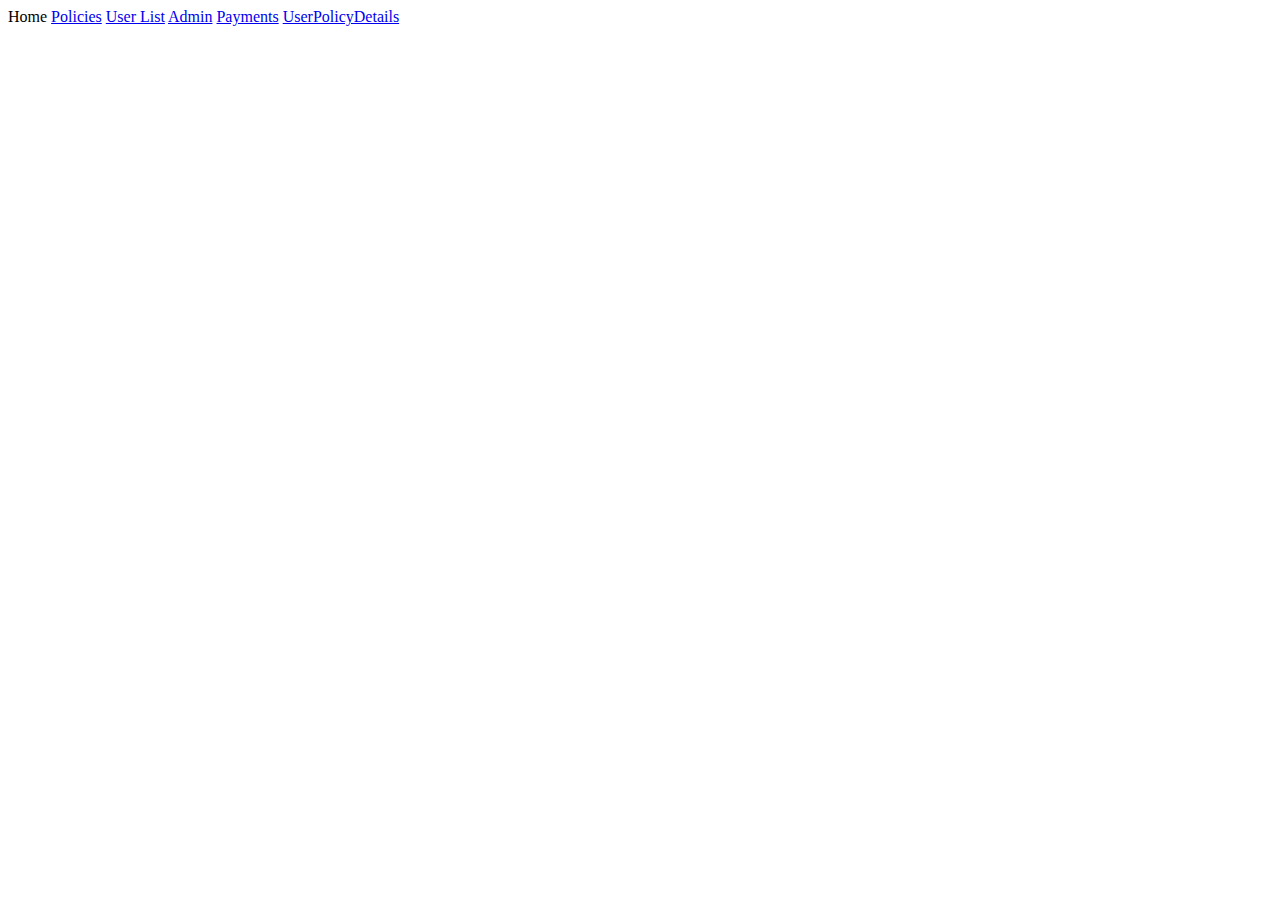
<file: dashboard.component.html>
<body>

    
    
    <div class="navbar">
        <a routerLink="/home" class="active" onclick="myFunction()">Home</a>
      
        <a href="policies" onclick="myFunction()">Policies</a>
      
        <a href="user" onclick="myFunction()">User List</a>

        <a href="admin" onclick="myFunction()">Admin</a>

        <a href="pay" onclick="myFunction()">Payments</a>
        <a href="upd" onclick="myFunction()">UserPolicyDetails</a>
        
    </div>
    
    </body>
    <router-outlet></router-outlet>
</file>
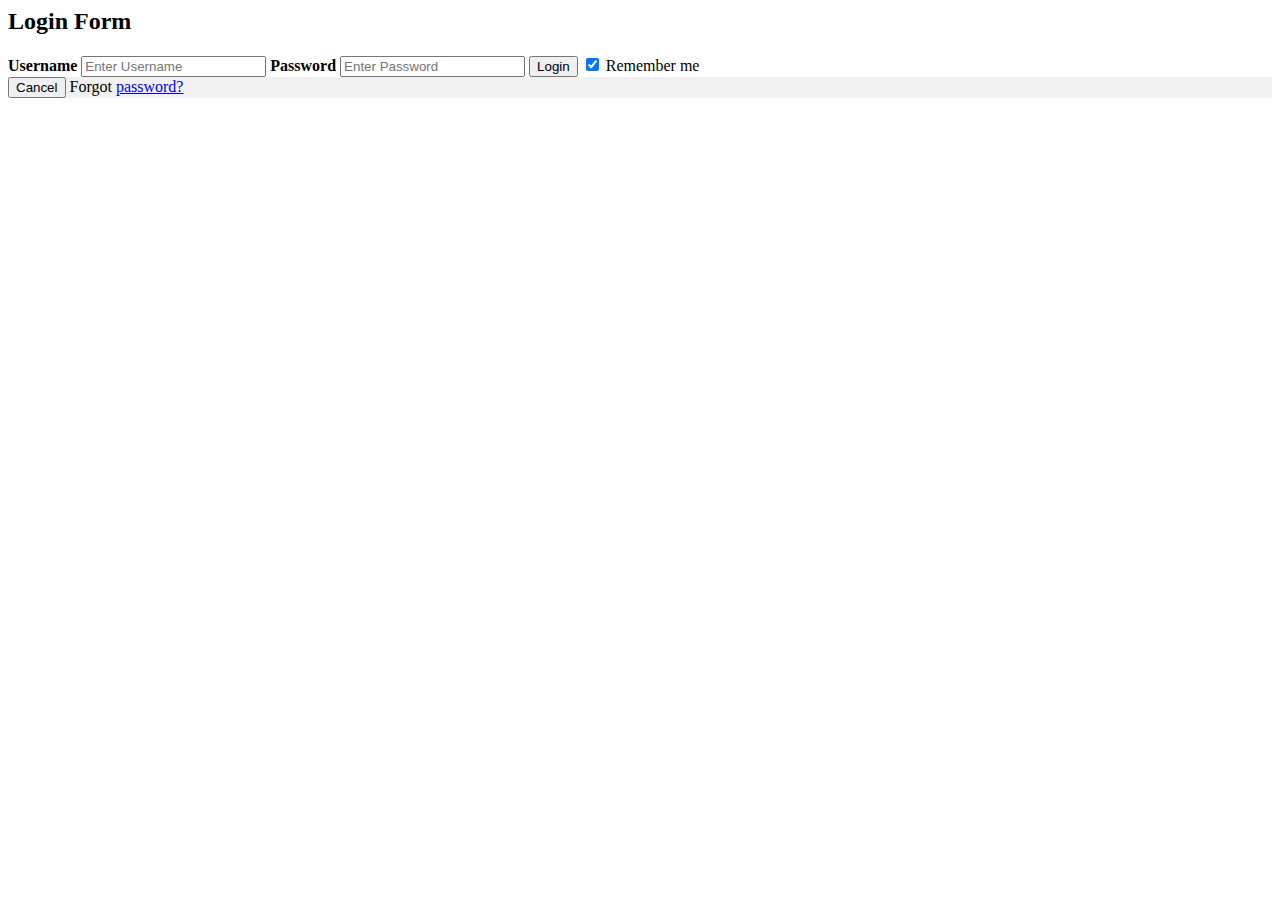
<file: login.component.html>
<body style="background-color: white;">
  
<h2>Login Form</h2>

<form action="/action_page.php" method="post">
 

  <div class="container">
    <label for="uname"><b>Username</b></label>
    <input type="text" placeholder="Enter Username" name="uname" required>

    <label for="psw"><b>Password</b></label>
    <input type="password" placeholder="Enter Password" name="psw" required>
        
    <button type="submit"><a routeLink="/policy" >Login</a></button>
    <label>
      <input type="checkbox" checked="checked" name="remember"> Remember me
    </label>
  </div>

  <div class="container" style="background-color:#f1f1f1">
    <button type="button" class="cancelbtn">Cancel</button>
    <span class="psw">Forgot <a href="#">password?</a></span>
  </div>

  
</form>

  
</body>
</file>
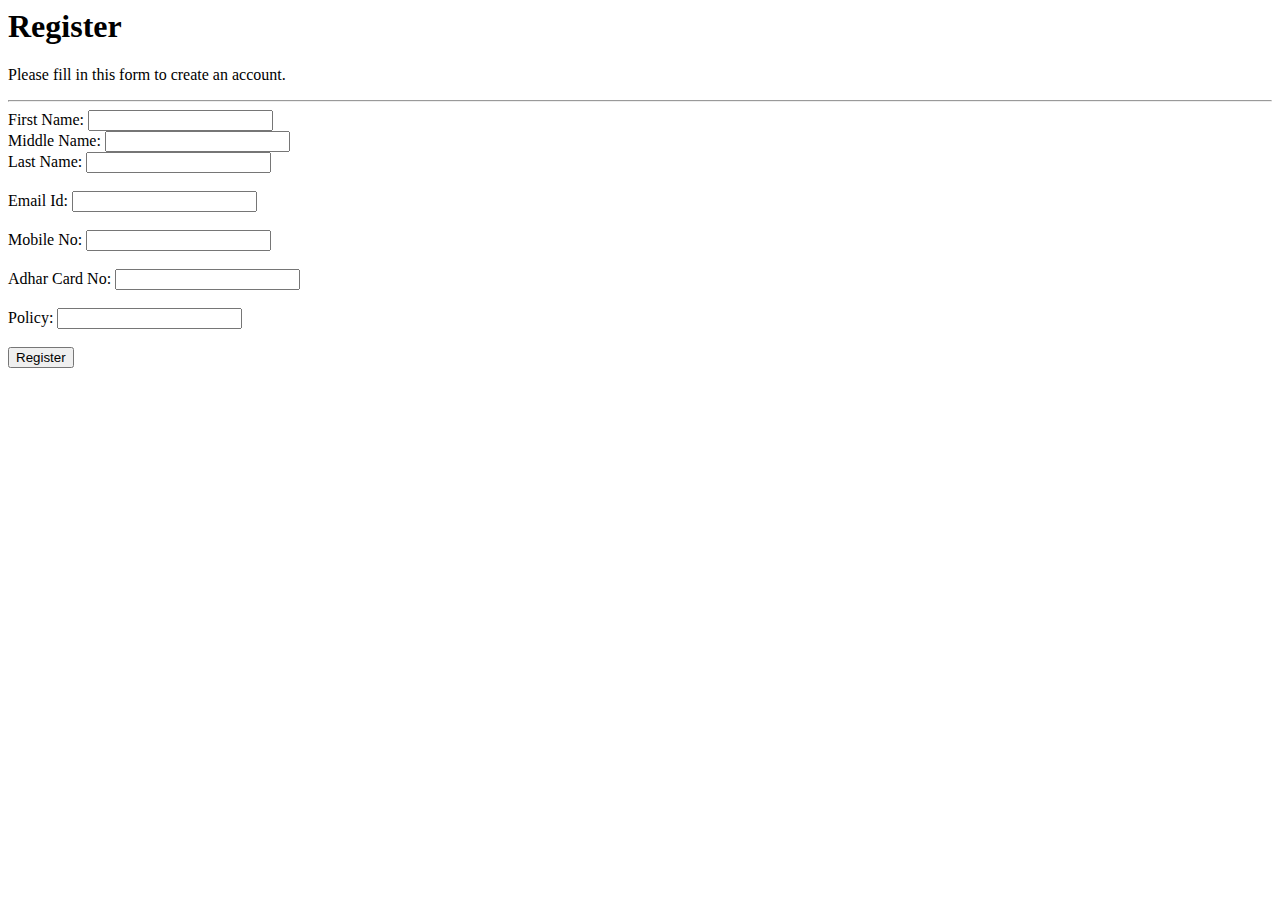
<file: register.component.html>
<body>

 

<form action="/action_page.php">
<div class="container">
<h1>Register</h1>
<p>Please fill in this form to create an account.</p>
<hr>
<div class="form-group">
    <label>First Name:</label>
    <input type="text" formControlName="firstName">
    </div>
    
    <div class="form-group">
    <label>Middle Name:</label>
    <input type="text" formControlName="middleName">
    </div>
    
    <div class="form-group">
    <label>Last Name:</label>
    <input type="text" formControlName="lastName">
    </div>
    <br>
    <div class="form-group">
    <label>Email Id:</label>
    <input type="text" formControlName="email">
    </div>
    <br>
    <div class="form-group">
        <label>Mobile No:</label>
        <input type="text" formControlName="email">
        </div>
    <br>
    <div class="form-group">
        <label>Adhar Card No:</label>
        <input type="text" formControlName="email">
        </div>
        <br>
        <div class="form-group">
            <label>Policy:</label>
            <input type="text" formControlName="policy">
            </div>
    
    <br>
    <button type="submit"><a routerLink="/dashboard">Register</a></button>
 </div>
</form>

 

</body>
</file>
